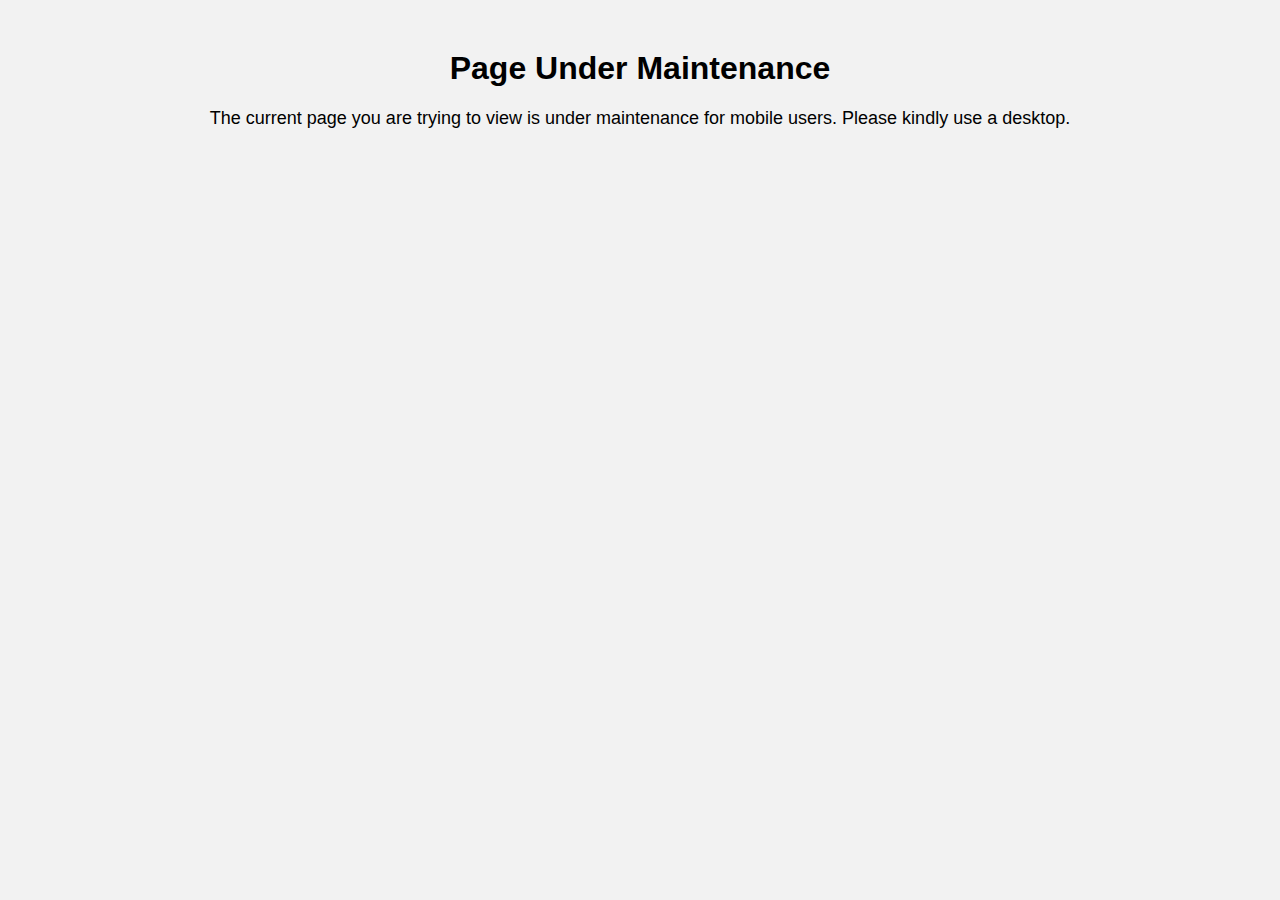
<file: mobile_error_page.html>
<!DOCTYPE html>
<html>
<head>
	<title>Page Under Maintenance</title>
	<meta name="viewport" content="width=device-width, initial-scale=1">
	<style>
		body {
			font-family: Arial, sans-serif;
			background-color: #f2f2f2;
		}

		h1 {
			text-align: center;
			margin-top: 50px;
		}

		p {
			text-align: center;
			font-size: 18px;
			margin-top: 20px;
		}
	</style>
</head>
<body>
	<h1>Page Under Maintenance</h1>
	<p>The current page you are trying to view is under maintenance for mobile users. Please kindly use a desktop.</p>
</body>
</html>
</file>
